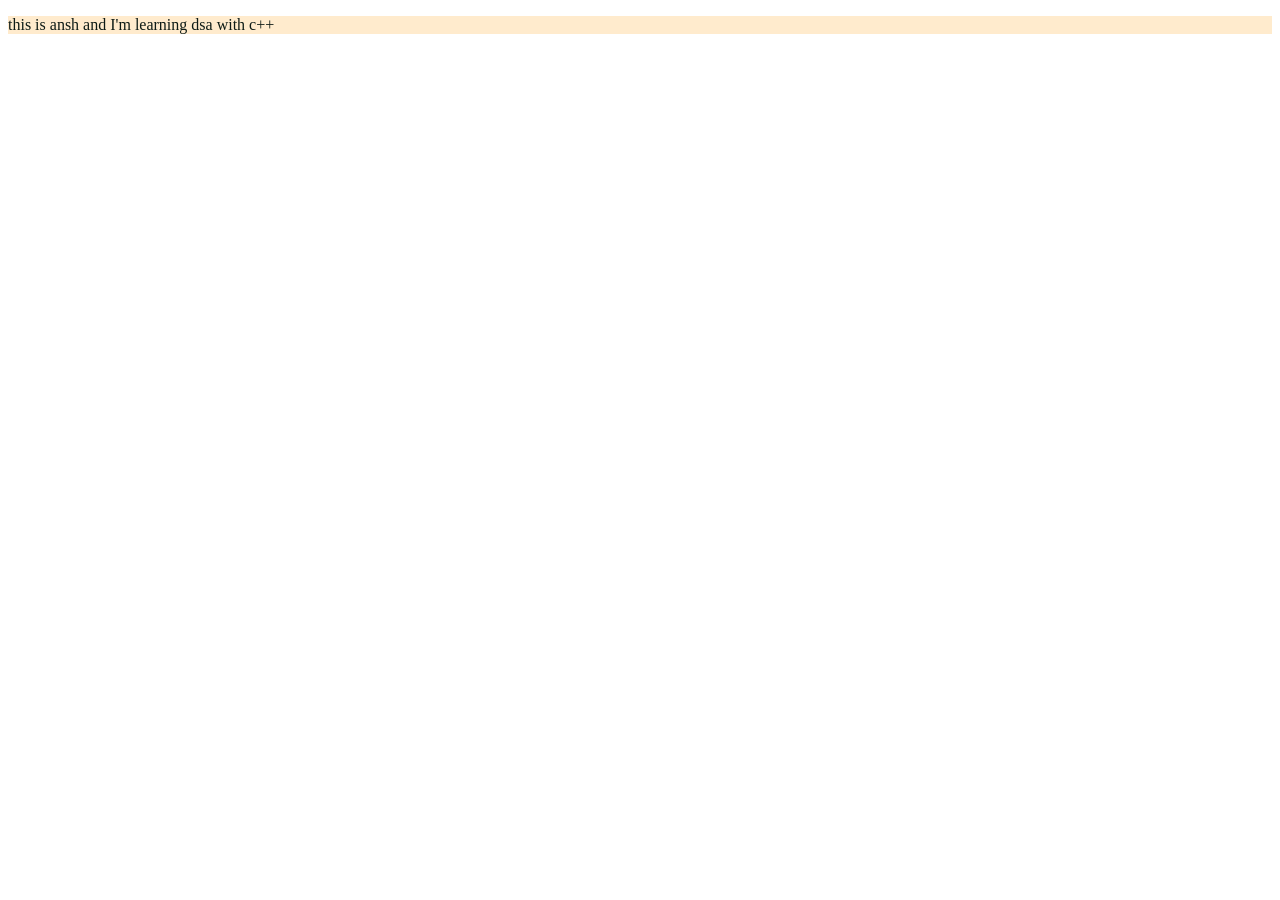
<file: Self__JS/DOM/index.html>
<!DOCTYPE html>
<html lang="en">
<head>
    <meta charset="UTF-8">
    <meta name="viewport" content="width=device-width, initial-scale=1.0">
    <title>Document</title>
    <link rel="stylesheet" href="style.css">
</head>


<body>
       <!-- <h2 class="heading">Hello JavaScript!</h2> -->
      <!-- <div id="Name"> Hello World , This is Ansh Shukla.</div> -->
       <p class = "para">this is ansh and I'm learning dsa with  c++</p>


      <script src="script.js"></script>
</body>
</html>
</file>
<file: Self__JS/DOM/style.css>
/* h1{
    color:aquamarine;
    background-color: rgb(208, 21, 21);
} */


.para{
    color :rgb(14, 27, 22);
    /* background-color: blanchedalmond; */
}

.newPara{
      background-color: blanchedalmond;
}
</file>
